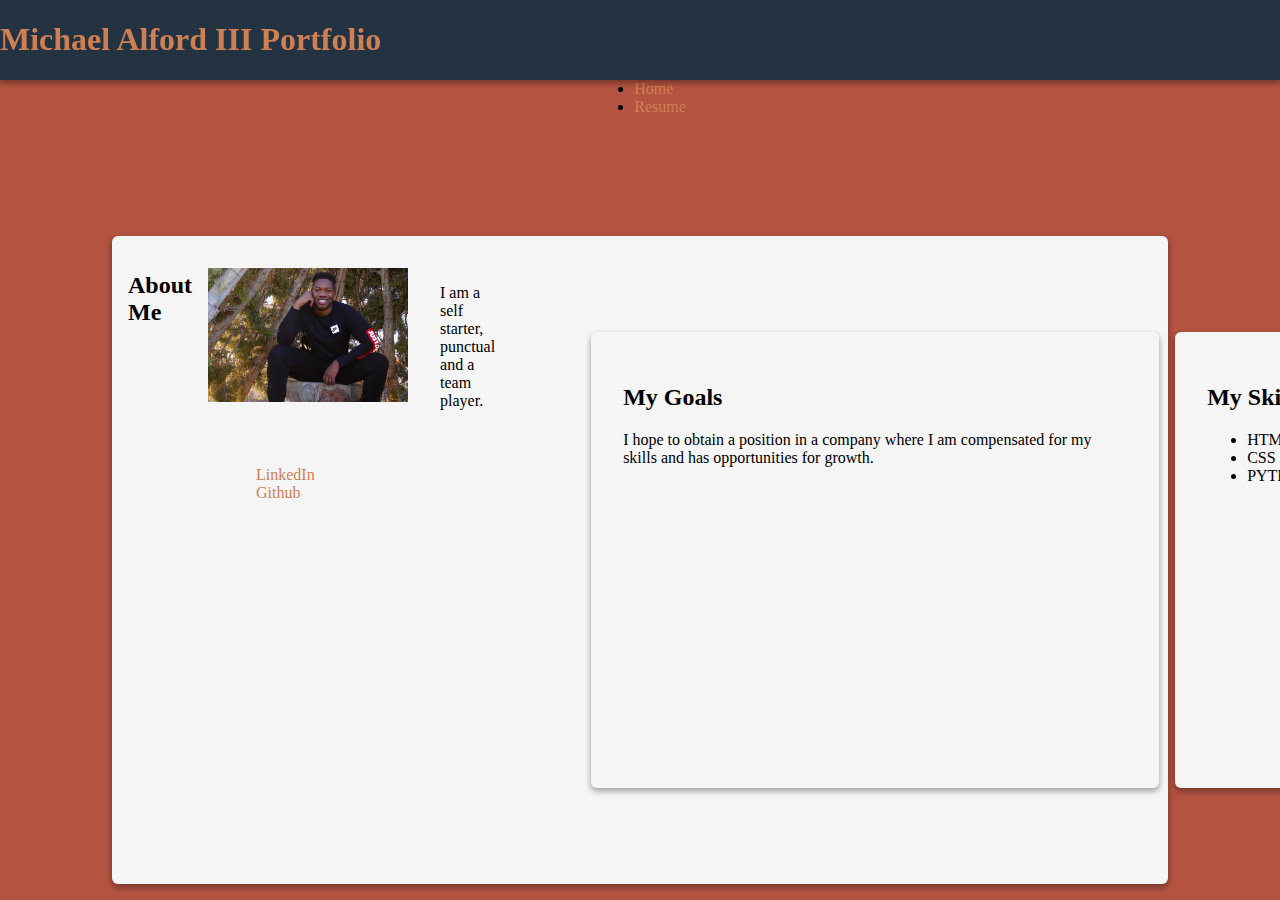
<file: index.html>
<!DOCTYPE INDEX.html>
<html>
<head>
  <link rel="stylesheet" href="CSS/style.css">
    <title>Michael Alford III's Portfolio</title>
</head>
<body>
    <div class="banner">
        <h1>Michael Alford III Portfolio</h1>
    </div>
    <div class="nav">
            <ul>
                        <li><a href="index.html">Home</a> </li>
                        <li><a href="resume.html">Resume</a></li>
            </ul>
    </div>
    <div class="about-me">
          <h2>About Me</h2>
                <div class="profile">
                           <div class="profile-pic">
                                      <img src="images/Michael.JPG" width="200px"/>
                           </div>
                           <div class="social-media">
                                      <ul>
                                                <li><a href="https://www.linkedin.com/in/michael-alford-iii-010427114/">LinkedIn</a></li>
                                                <li><a href="https://github.com/malford581/TKH_Vestibule">Github</a></li>
                                      </ul>
                           </div>
                </div>
    <div class="about-me-text">
            <p>I am a self starter, punctual and a team player.</p>
    </div>
    <div class="career">
                    <div class="goals">
                        <h2>My Goals</h2>
                        <p>I hope to obtain a position in a company where I am compensated for my skills and has opportunities for growth.</p>
                    </div>
                    <div class="skills">
                            <h2>My Skills</h2>
                            <ul>
                                    <li>HTML</li>
                                    <li>CSS</li>
                                    <li>PYTHON</li>
                            </ul>
                    </div>
    </div>
    <div class="projects">
            <h2>MY PROJECTS</h2>
            <div class="project">
                  <a href="index.html"><h3>Project Title</h3></a>
                            <ul>
                                        <li><a href="https://github.com/malford581/TKH_Vestibule">Github</a></li>
                            </ul>
                    <p>Here is my portfolio.</p>
            </div>
    </div>
    <div class="contact-form">
          <h2>Contact Me</h2>
          <form class="contact"> 
                <label for="name">Name:</label><br>
                <input type="text" name="name"><br>
                <label for="email">Email:</label><br>
                <input type="text" name="email"><br>
                <label for="message">Your Message</label><br>
                <input type="text" name="message"><br>
                <input type="submit" name="Contact">
          </form>
    </div>
    <div class="footer">
         <p>Copyright 2020 MichaelAlfordIII</p>
    </div>
</body>
</html>
</file>
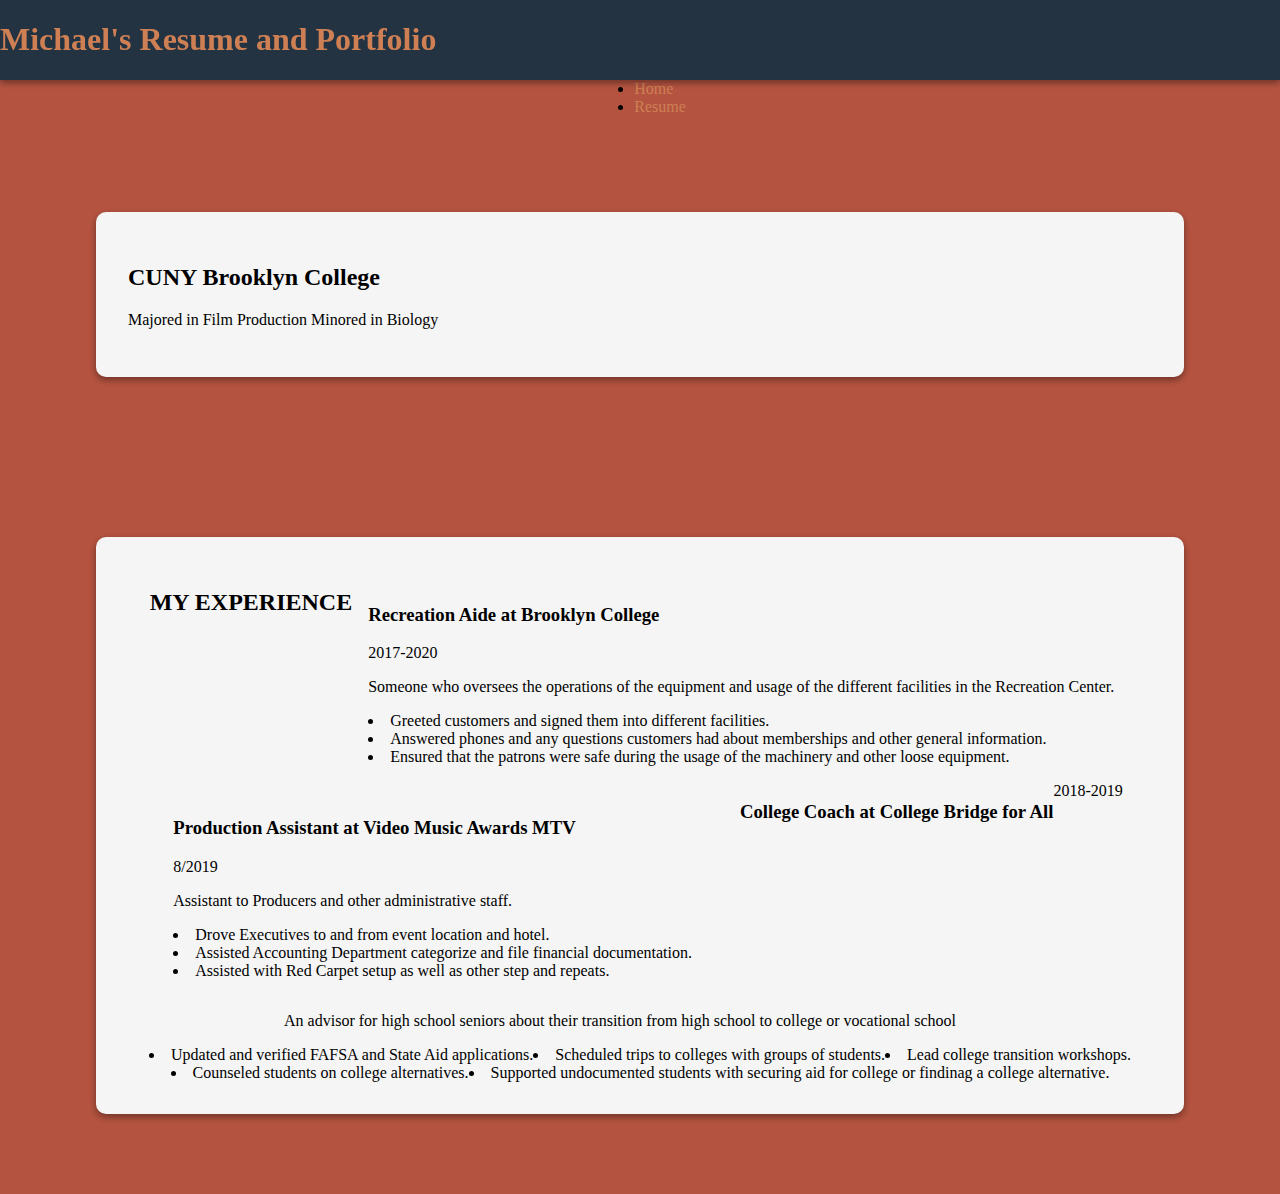
<file: RESUME.html>
<!DOCTYPE RESUME html>
<html>
<head>
  <link rel="stylesheet" href="CSS/style.css">
    <title>Michael Alford III's Resume & Portfolio</title>
</head>
<body>
    <div class="banner">
        <h1>Michael's Resume and Portfolio</h1>
    </div>
    <div class="nav">
            <ul>
                        <li><a href="index.html">Home</a> </li>
                        <li><a href="resume.html">Resume</a></li>
            </ul>
    </div>
    <div class="education">
        <h2>CUNY Brooklyn College</h2>
        <p>Majored in Film Production Minored in Biology</p>
  </div>
    <div class="jobs">
                <h2>MY EXPERIENCE</h2>
                <div class="job">
                      <h3>Recreation Aide at Brooklyn College</h3>
                      <p class="date">2017-2020</p>
                      <p class="desc">Someone who oversees the operations of the equipment and usage of the different facilities in the Recreation Center.
                      </p>
                      <ul class="duties"></ul>
                            <li> Greeted customers and signed them into different facilities.</li>
                            <li>Answered phones and any questions customers had about memberships and other general information.</li>
                            <li>Ensured that the patrons were safe during the usage of the machinery and other loose equipment.</li>
                </div>
                <div class="job">
                      <h3>Production Assistant at Video Music Awards MTV</h3>
                      <p class="date">8/2019</p>
                      <p class="desc">Assistant to Producers and other administrative staff.
                      </p>
                      <ul class="duties">
                      </ul>
                           <li>Drove Executives to and from event location and hotel.</li>
                           <li>Assisted Accounting Department categorize and file financial documentation.</li>
                           <li>Assisted with Red Carpet setup as well as other step and repeats.</li>
                </div>
                <div class="job"></div>
                      <h3>College Coach at College Bridge for All</h3>
                      <p class="date"></p>2018-2019
                      <p class="description">An advisor for high school seniors about their transition from high school to college or vocational school</p>
                      <ul class="duties"></ul>
                           <li>Updated and verified FAFSA and State Aid applications.</li>
                           <li>Scheduled trips to colleges with groups of students.</li>
                           <li>Lead college transition workshops.</li>
                           <li>Counseled students on college alternatives.</li>
                           <li>Supported undocumented students with securing aid for college or findinag a college alternative.</li>
    </div>
</body>
</html>
</file>
<file: CSS/style.css>
:root {
    --first-color: #b35340;
    --second-color: #f5f5f5;
    --third-color: #ce8054;
    --fourth-color: #233342;
    --font:'Alata';
    --shadow: 0 3px 6px rgba(0,0,0,0.16), 0 3px 6px rgba(0,0,0,0.23);
}

html { font-size: calc(1em +1vw)}

button { font-size: inherit}
input { font-size: inherit }

body{
    font-family: var(--font);
    margin: 0;
    background-color: var(--first-color);
    padding-top: 4rem;
    display: grid;

    justify-items: center;
}


.banner{
    width: 100%;
    display: flex;
    flex-flow: wrap;
    align-items: center;
    list-style-type: none;
    background-color: var(--fourth-color);
    position: fixed;
    top: 0;
    color: var(--third-color);
    box-shadow: var(--shadow);
}

.title{
    margin-left: 1em;
    text-align: center;
    font-size: 0.75em;
    color: #fff;
}
a{
    color: var(--third-color);
    width: 100px;
    text-decoration: none;
}a:hover{
    color:var(--first-color);
}

.banner ul{
    display: inline;
    margin: 1rem;
}
.banner li{
    list-style-type: none;
}

.about-me{
    display: flex;
    width: 80vw;
    padding: 1rem;
    margin: 1rem;
    border-radius: 6px;
    background-color: var(--second-color);
    box-shadow: var(--shadow);
}
.profile{
    padding: 1em;
}
.prophile-pic{
    padding: 1em;
}
.about-me-text{
    padding: 1em;
}

/* social media*/
.socail-media li{
    font-size: 75em;
    display: inline;
}
.social-media ul{
    padding: 3rem;
    list-style-type: none;
}


.career{
    display: flex;
    margin: 5rem;
    width: calc(80vw + 2rem);
}
.goals{
    
    width: 45vw;
    padding: 2rem;
    border-radius: 6px;
    margin-right: 1rem;
    background-color: var(--second-color);
    box-shadow: var(--shadow);
}
.skills{
    width: 35vw;
    padding: 2rem;
    border-radius: 6px;
    margin-right: 1rem;
    background-color: var(--second-color);
    box-shadow: var(--shadow);
}

.projects{
    display: flex;
    flex-flow: row wrap;
    width: 80vw;
    padding: 1rem;
    margin: 5rem;
    border-radius: 6px;
    background-color: var(--second-color);
    box-shadow: var(--shadow);
}
.projects h2{
    width: 100%;
    margin: 1rem;
}

.project{
    text-align: 1rem;
    padding: 1rem;
    margin: 1rem;
    width: 25%;
    box-shadow: var(--shadow);
    color: #fff;
    background-color: var(--third-color);
    border-radius: 8px;

}
.project a{
    color: #fff;
}

.project:hover {
    transition: all 0.3s cubic-bezier(.25,.8,.25,1);
    box-shadow: 0 14px 28px rgba(0,0,0,0.25), 0 10px 10px rgba(0,0,0,0.22);
}

.contact-form{
    display: flex;
    flex-flow: column;
    justify-content: center;
    text-align: center;
    width: 80vw;
    padding: 1rem;
    margin: 5rem;
    border-radius: 6px;
    background-color: var(--shadow);
}
.contact{
    text-align: left;
    margin: 0 auto;
}

input{
    min-width: 30vw;
    margin-bottom: 15px;
    margin-top: 5px;
    padding: 5 rem;
}

input[type=submit]{
    background-color: var(--third-color);
    color: white;
    padding: 10px;
    width: calc(30vw + 5rem);
    border-radius: 8px;
    box-shadow: var(--shadow);
}
input[type=submit]:hover{
    transition: all 0.3s cubic-bezier(.25,.8,.25,1);
    box-shadow: 0 14px 28px rgba(0,0,0,0.25), 0 10px 10px rgba(0,0,0,0.22);
}
input[type=button].{}

.jobs{
    display: flex;
    flex-flow: row wrap;
    justify-content: center;
    width: 80vw;
    margin: 5rem;
    padding: 2rem;
    border-radius: 10px;
    background-color: var(--second-color);
    box-shadow: var(--shadow);
}
.job{
    padding: 1rem;
}

.education{
    width: 80vw;
    margin: 5rem;
    padding: 2rem;
    border-radius: 10px;
    background-color: var(--second-color);
    box-shadow: var(--shadow);
}

.footer{
    margin-top: 1rem;
    width: 100vw;
    background-color: var(--fourth-color);
    color: #ce8054;
    text-align: center;
}
</file>
